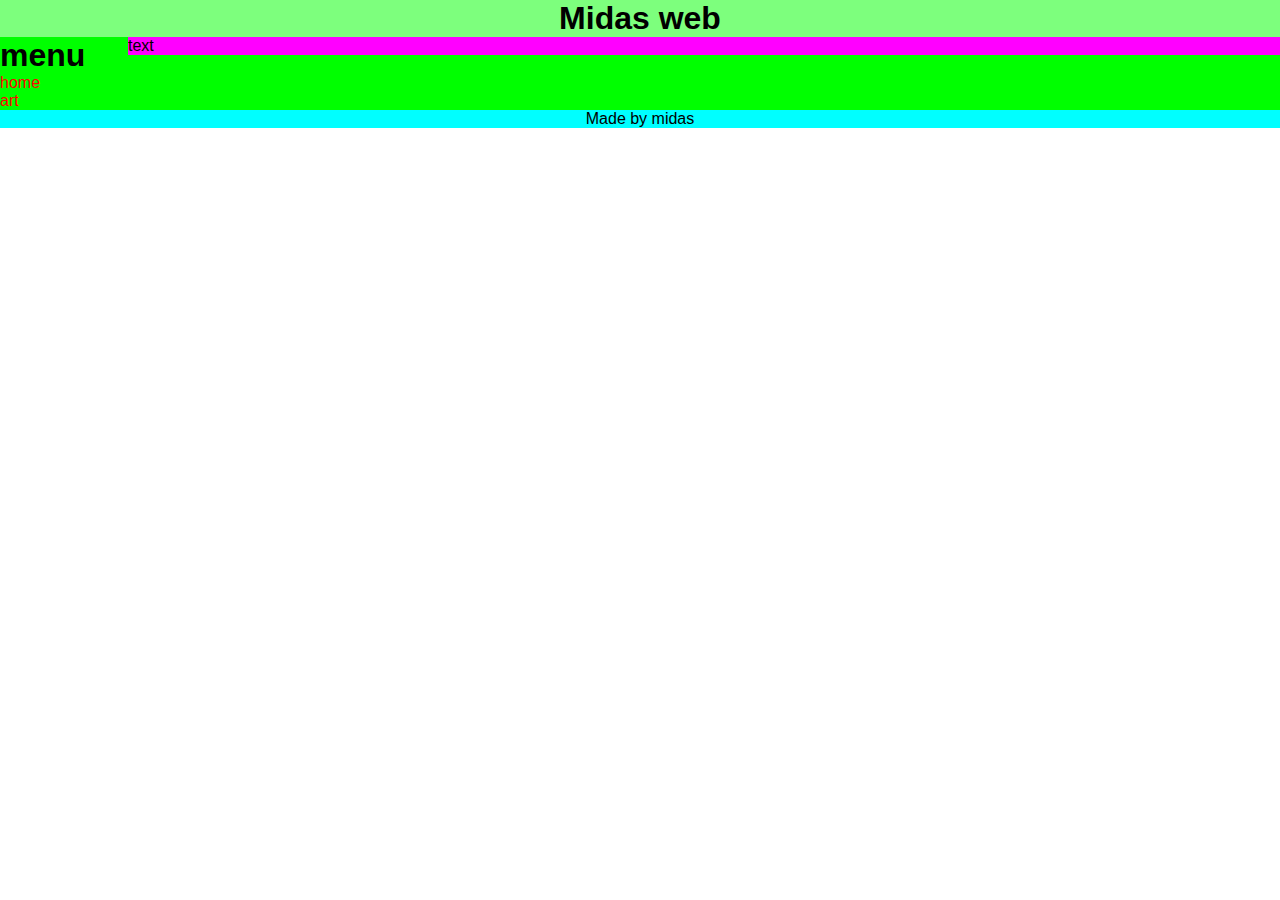
<file: html/index.html>
<!DOCTYPE html>
<html>
  <head>
    <meta charset="utf-8">
    <link rel="stylesheet" href="../css/style.css">
    <title>float and pos</title>
  </head>
  <body>
    <header>
      <h1>Midas web</h1>
    </header>
    <div class="middel">
      <nav>
        <ul>
          <li><h1>menu</h1></li>
          <li><a href="index.html">home</a></li>
          <li><a href="art.html">art</a></li>
        </ul>
      </nav>
      <section>
        <p>text</p>
      </section>
    </div>
    <footer><p>Made by midas</p></footer>
  </body>
</html>
</file>
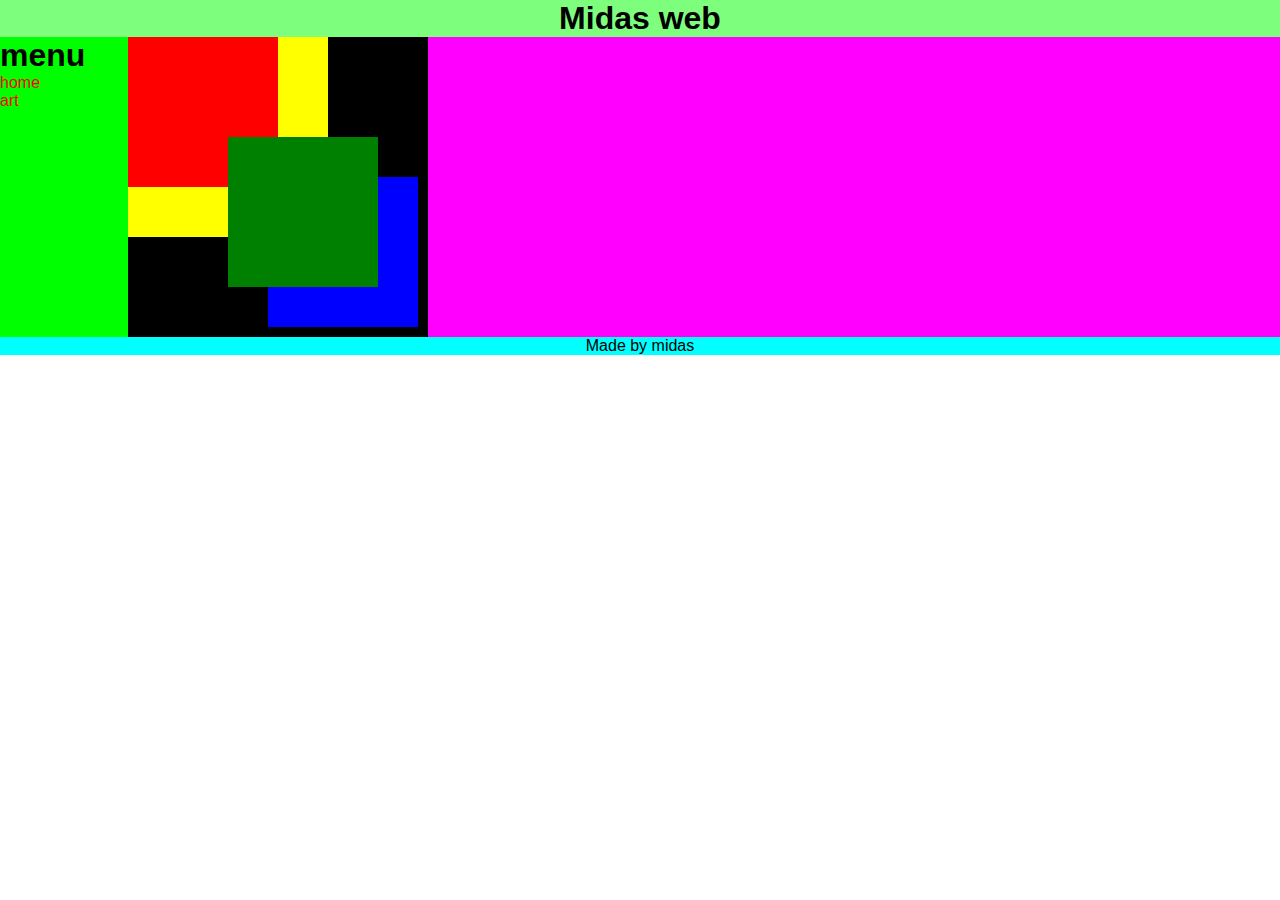
<file: html/art.html>
<!DOCTYPE html>
<html>
  <head>
    <meta charset="utf-8">
    <link rel="stylesheet" href="../css/art.css">
    <link rel="stylesheet" href="../css/style.css">
    <title>art</title>
  </head>
  <body>
    <header>
      <h1>Midas web</h1>
    </header>
    <div class="middel">
      <nav>
        <ul>
          <li><h1>menu</h1></li>
          <li><a href="index.html">home</a></li>
          <li><a href="art.html">art</a></li>
        </ul>
      </nav>
      <section>
        <div class="green">

        </div>
        <div class="black">

        </div>
        <div class="yellow">

        </div>
        <div class="red">

        </div>
        <div class="blue">

        </div>
      </section>
    </div>
    <footer><p>Made by midas</p></footer>
  </body>
</html>
</file>
<file: css/style.css>
*{
  padding: 0px;
  margin: 0px;
}

body{
  font-family: Verdana, Geneva, Arial, Helvetica, sans-serif;
}

header{
  background-color: rgb(125, 255, 125);
  height: 15%;
  width: 100%;
  float: left;
  text-align: center;
}

.middel{
    background-color: rgb(0, 255, 0);
  width: 100%;
  height: 70%;
  float: left;
  clear: left;
}

nav{
  background-color: rgb(0, 255, 0);
  float: left;
  width: 10%;
  height: 100%;
}

a:active{
  color: rgb(125, 0, 0);
  text-decoration: none;
}

a:hover{
  color: rgb(255, 200, 200);
  text-decoration: none;
}

a:visited{
  color: rgb(0, 0, 0);
  text-decoration: none;
}

a:link{
  color: rgb(255, 0, 0);
  text-decoration: none;
}

section{
  background-color: rgb(255, 0, 255);
  float: left;
  width: 90%;
  height: 100%;
}

footer{
  background-color: rgb(0, 255, 255);
  height: 15%;
  width: 100%;
  float: left;
  clear: left;
  text-align: center;
}
</file>
<file: css/art.css>
.black{
  height: 300px;
  width: 300px;
  background-color: black;
  position: relative;
  top: 0px;
  left: -150px;
  z-index: 1;
  float: left;
}

.red{
  height: 150px;
  width: 150px;
  background-color: red;
  position: relative;
  top: 0px;
  left: -650px;
  z-index: 3;
  float: left;
}

.yellow{
  height: 200px;
  width: 200px;
  background-color: yellow;
  position: relative;
  top: 0px;
  left: -450px;
  z-index: 2;
  float: left;
}

.green{
  height: 150px;
  width: 150px;
  background-color: green;
  position: relative;
  top: 100px;
  left: 100px;
  z-index: 4;
  float: left;
}

.blue{
  height: 150px;
  width: 150px;
  background-color: blue;
  position: relative;
  top: 140px;
  left: -660px;
  z-index: 2;
  float: left;
}
</file>
